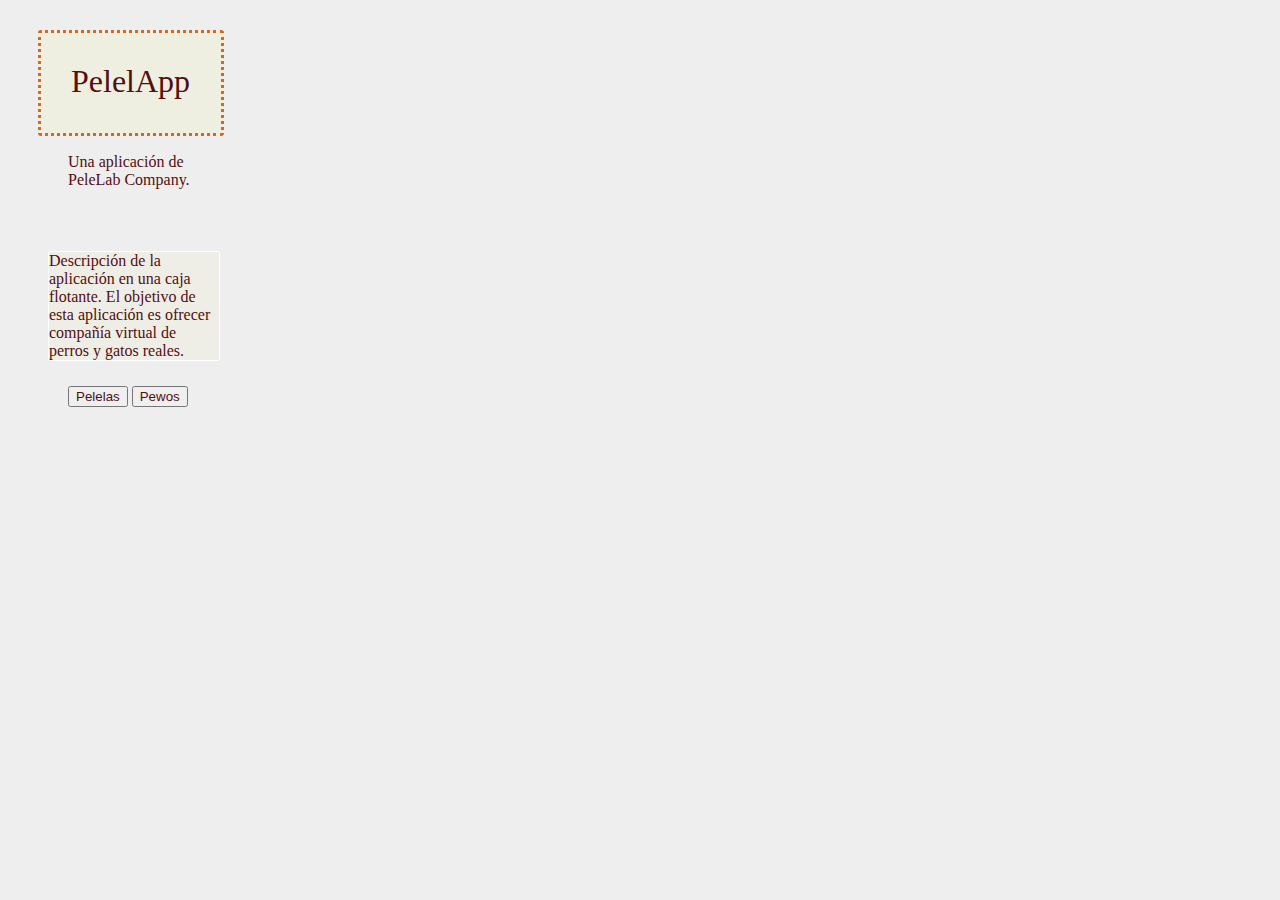
<file: INSUMOS/CursoNicolas Schurmann/Pelelapp/V2/index.html>
<!doctype html>
<html>

<head>
    <title>PelelApp</title>
    <link rel="stylesheet" href="CSS_pelelapp_V2.css" type="text/css" />
</head>

<body>
    <div class="caja">PelelApp</div>

    <p class="company">Una aplicación de PeleLab Company.</p>


    <div class="desc">Descripción de la aplicación en una caja flotante. El objetivo de esta aplicación es ofrecer compañía virtual de perros y gatos reales.</div>
    <div class="footer">
        <button class="bpelelas">Pelelas</button>
        <button class="bpewos">Pewos</button> <br />
    </div>

</body>


<!--En CSS tenemos distintas propiedas para las cajas: margin, padding y border-style
    Caja flotante: -->


</html>
</file>
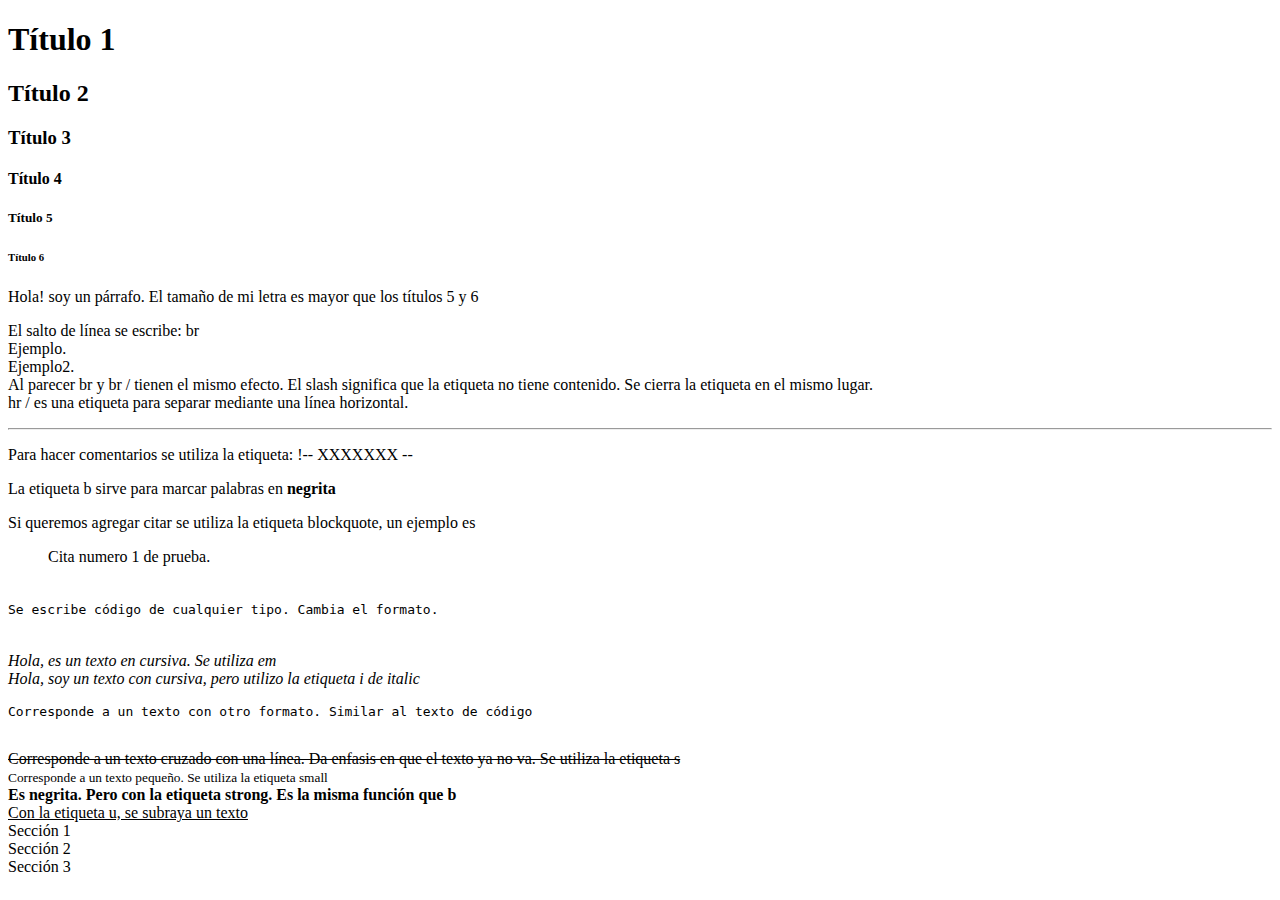
<file: INSUMOS/Etiquetas básicas HTML.html>
<!doctype html>
<html>

    <head>
        <title>Titulo del sitio web</title>
    </head>
    <body>
        <h1>Título 1</h1> 
        <h2>Título 2</h2> 
        <h3>Título 3</h3> 
        <h4>Título 4</h4> 
        <h5>Título 5</h5> 
        <h6>Título 6</h6> 
        <p>Hola! soy un párrafo. El tamaño de mi letra es mayor que los títulos 5 y 6</p>
        <p>El salto de línea se escribe: br <br /> Ejemplo. <br> Ejemplo2. <br> Al parecer br y br / tienen el mismo efecto. 
            El slash significa que la etiqueta no tiene contenido. Se cierra la etiqueta en el mismo lugar.  
            <br /> hr / es una etiqueta para separar mediante una línea horizontal. <hr /></p>

            <p>Para hacer comentarios se utiliza la etiqueta: !-- XXXXXXX -- </p>
            <!--ESTE ES UN COMENTARIO PARA VERIFICAR QUE FUNCIONE-->
            <p>La etiqueta b sirve para marcar palabras en <b>negrita</b></p>
            <p>Si queremos agregar citar se utiliza la etiqueta blockquote, un ejemplo es <blockquote>Cita numero 1 de prueba.</blockquote></blockquote></p><br />
            <code>Se escribe código de cualquier tipo. Cambia el formato.<p></code><br />
            <em>Hola, es un texto en cursiva. Se utiliza em</em><br />
            <i>Hola, soy un texto con cursiva, pero utilizo la etiqueta i de italic</i><br />
            <pre>Corresponde a un texto con otro formato. Similar al texto de código</pre><br />
            <s>Corresponde a un texto cruzado con una línea. Da enfasis en que el texto ya no va. Se utiliza la etiqueta s</s><br />
            <small>Corresponde a un texto pequeño. Se utiliza la etiqueta small</small><br />
            <strong>Es negrita. Pero con la etiqueta strong. Es la misma función que b </strong><br />
            <u>Con la etiqueta u, se subraya un texto </u>

            <div>Sección 1</div>
            <div>Sección 2</div>
            <div>Sección 3</div>



    </body> 

</html>
</file>
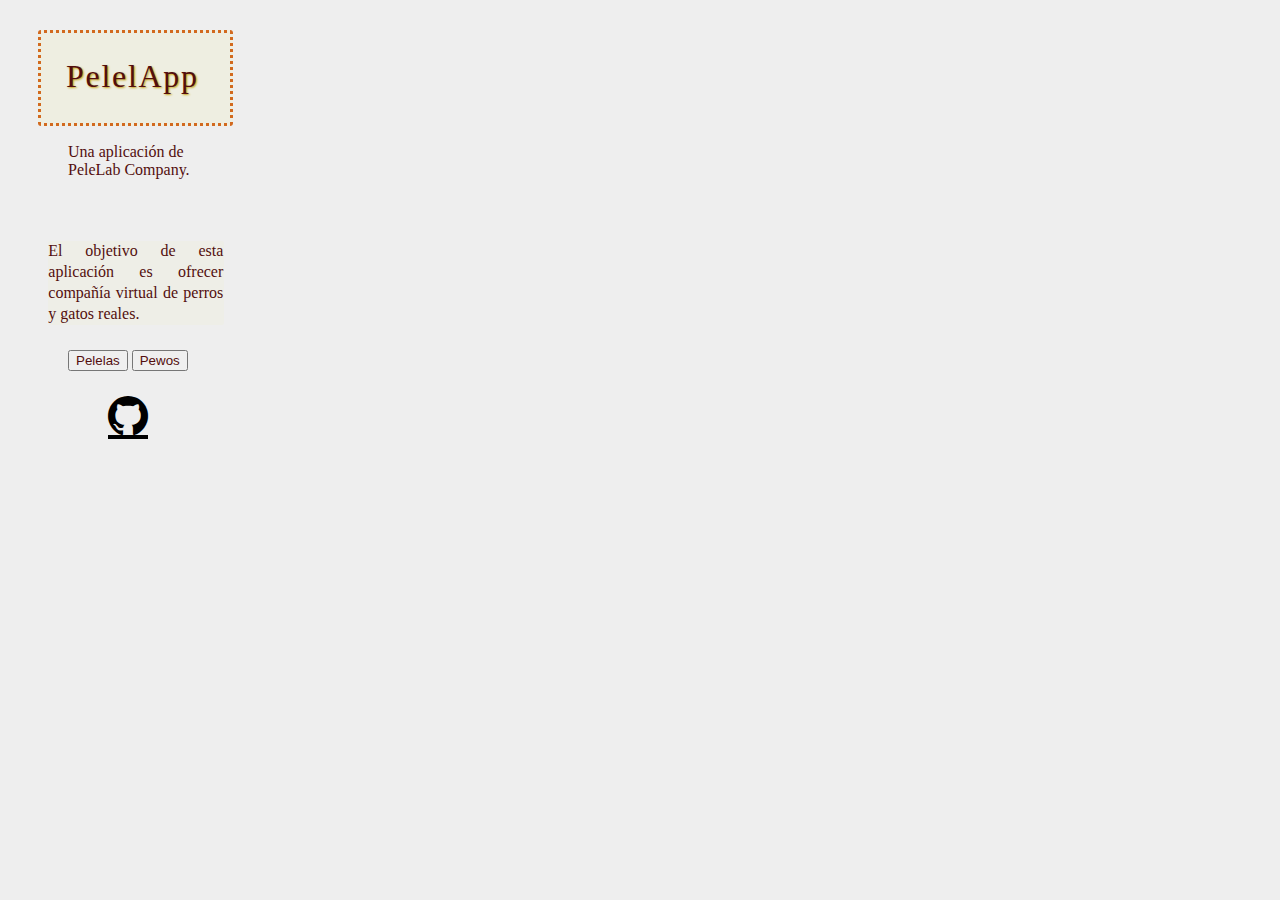
<file: INSUMOS/CursoNicolas Schurmann/Pelelapp/V2/HTML_Margen, borde y padding con cajas - PelelApp 2.0V.html>
<!doctype html>
<html>

<head>
    <title>PelelApp</title>
    <link rel="stylesheet" href="main.css" type="text/css" />
    <link rel="stylesheet" href="font.css" type="text/css" />

</head>

<body>
    <div class="caja">PelelApp</div>

    <p class="company">Una aplicación de PeleLab Company.</p>


    <div class="desc">El objetivo de esta aplicación es ofrecer compañía virtual de perros y gatos reales.</div>
    <div class="footer">
        <button class="bpelelas">Pelelas</button>
        <button class="bpewos">Pewos</button> <br />
    </div>

    <div class="socialbar">
        <a href=" https://github.com/Joaoguzman?tab=repositories " class="icon-github " target="_blank ">
        </a>
    </div>
</body>


<!--En CSS tenemos distintas propiedas para las cajas: margin, padding y border-style
    Caja flotante: -->


</html>
</file>
<file: INSUMOS/CursoNicolas Schurmann/Pelelapp/V2/CSS_pelelapp_V2.css>
body{
    background-color: #eee;
    color: #530e0e;
}

.caja {
    margin:30px;
    margin-bottom: 15px;
    padding: 30px;
    border-style: dotted;
    font-size: xx-large;
    background-color: #eeeee1;
    border-color: chocolate;
    border-radius: 3px;
    height: 40px;
    width: 120px;

}

.company {
    margin: 30px;
    margin-top: 5px;
    padding: 30px;
    padding-top: 0px;
    padding-left: 15 px;
    height: 40px;
    width: 130px;
    align-content: center;
    border-style: none;
}
.desc {
    background-color: #eeeee7;
    margin: 25px;
    margin-left: 40px;
    border-style: solid;
    border-width: 1px;
    border-color: #fff;
    border-radius: 2px;
    width: 170px;
    align-items:center;
}
.footer {
    background-color: #eee;
    margin: 25px;
    padding-left: 10px;
    margin-left: 50px;
    border-style: none;
    border-width: 1px;
    border-color: #ccc;
    border-radius: 2px;
    width: 120px;
    align-items:center;
}

.bpelelas {
    color: #530e0e;
}

.bpewos {
    color: #530e0e;
}
</file>
<file: INSUMOS/CursoNicolas Schurmann/Pelelapp/V2/main.css>
body {
    background-color: #eee;
    color: #530e0e;
    height: 100%;
}

.caja {
    margin: 30px;
    margin-bottom: 15px;
    padding: 25px;
    border-style: dotted;
    font-size: 2em;
    background-color: #eeeee1;
    border-color: chocolate;
    border-radius: 3px;
    height: 40px;
    width: 11%;
    letter-spacing: 1.7px;
    text-shadow: 1px 1px 2px rgb(196, 163, 16);
}

.company {
    margin: 30px;
    margin-top: 5px;
    padding: 30px;
    padding-top: 0px;
    padding-left: 15 px;
    height: 40px;
    width: 130px;
    align-content: center;
    border-style: none;
    font-weight: normal;
}

.desc {
    background-color: #eeeee7;
    margin: 25px;
    margin-left: 40px;
    padding: 0.3px;
    border-width: 1px;
    border-color: #fff;
    border-radius: 2px;
    width: 175px;
    align-items: center;
    text-align: justify;
    text-indent: 0px;
    line-height: 1.3;
}

.footer {
    background-color: #eee;
    margin: 25px;
    padding-left: 10px;
    margin-left: 50px;
    border-style: none;
    border-width: 1px;
    border-color: #ccc;
    border-radius: 2px;
    width: 120px;
    align-items: center;
}

.bpelelas {
    color: #530e0e;
}

.bpewos {
    color: #530e0e;
}


/*
.links {
    margin: 25px;
    padding: 50px;
    color: #530e0e;
}

a:link {
    color: #530e0e;
}

a:visited {
    color: #530e0e;
}

a:hover {
    color: grey;
}

a:active {
    color: #530e0e;
}

.botongithub {
    background-image: url ();
}
*/
</file>
<file: INSUMOS/CursoNicolas Schurmann/Pelelapp/V2/font.css>
@font-face {
    font-family: 'icomoon';
    src: url('fonts/icomoon.eot?cz5r5k');
    src: url('fonts/icomoon.eot?cz5r5k#iefix') format('embedded-opentype'), url('fonts/icomoon.ttf?cz5r5k') format('truetype'), url('fonts/icomoon.woff?cz5r5k') format('woff'), url('fonts/icomoon.svg?cz5r5k#icomoon') format('svg');
    font-weight: normal;
    font-style: normal;
    font-display: block;
}

[class^="icon-"],
[class*=" icon-"] {
    /* use !important to prevent issues with browser extensions that change fonts */
    font-family: 'icomoon' !important;
    speak: never;
    font-style: normal;
    font-weight: normal;
    font-variant: normal;
    line-height: 1;
    /* Better Font Rendering =========== */
    -webkit-font-smoothing: antialiased;
    -moz-osx-font-smoothing: grayscale;
}

.icon-github:before {
    content: "\eab0";
}

.socialbar {
    width: 15px;
    height: 15px;
}

.icon-github {
    content: "\eab0";
    margin: 30px;
    margin-left: 100px;
    width: 10px;
    height: 10px;
    font-size: 40px;
    color: black;
}
</file>
